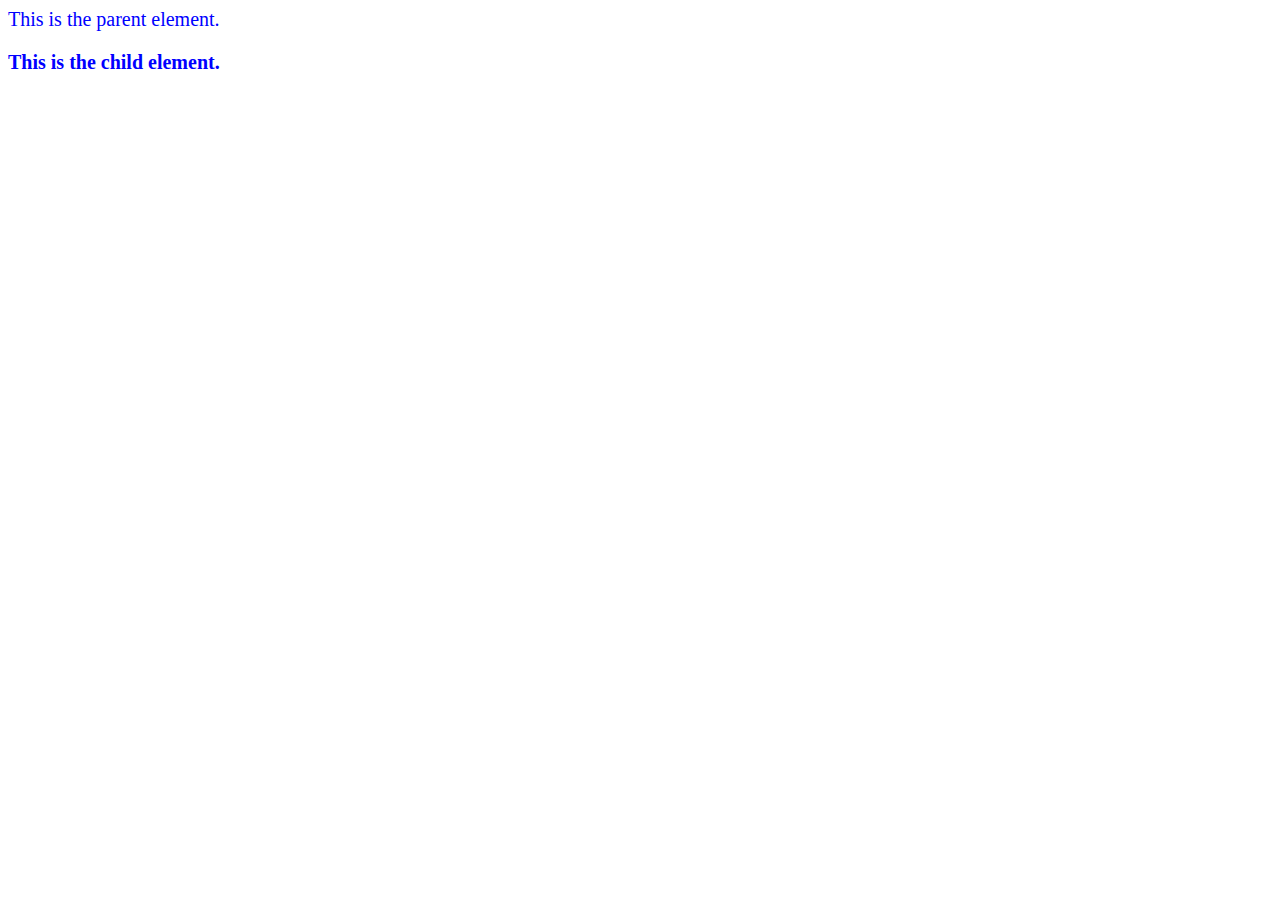
<file: forms/1.html>
<!DOCTYPE html>
<html>
<head>
    <title>CSS Inheritance Example</title>
    <style>
        .parent {
            color: blue;
            font-size: 20px;
        }
        .child {
            font-weight: bold;
        }
    </style>
</head>
<body>
    <div class="parent">
        This is the parent element.
        <p class="child">This is the child element.</p>
    </div>
</body>
</html>
</file>
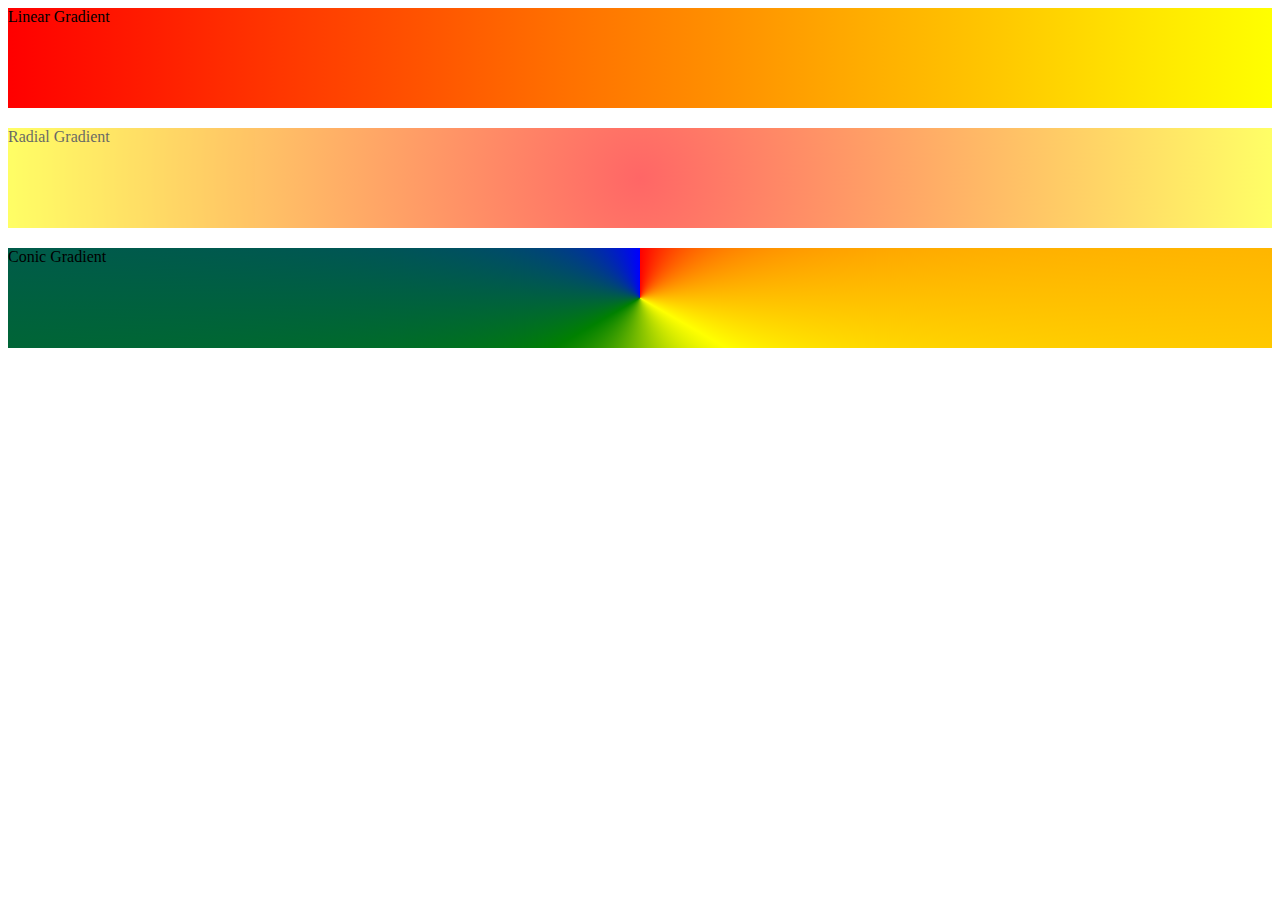
<file: forms/2.html>
<!DOCTYPE html>
<html lang="en">
<head>
  <meta charset="UTF-8">
  <meta name="viewport" content="width=device-width, initial-scale=1.0">
  <title>CSS Gradients</title>
  <style>
    .linear-gradient {
      width: 100%;
      height: 100px;
      background: linear-gradient(to right, red, yellow);
      margin-bottom: 20px;
    }

    .radial-gradient {
      width: 100%;
      height: 100px;
      background: radial-gradient(circle, red, yellow);
      opacity: 0.6;
      margin-bottom: 20px;
    }

    .conic-gradient {
      width: 100%;
      height: 100px;
      background: conic-gradient(red, yellow, green, blue);
      margin-bottom: 20px;
    }
  </style>
</head>
<body>
  <div class="linear-gradient">Linear Gradient</div>
  <div class="radial-gradient">Radial Gradient</div>
  <div class="conic-gradient">Conic Gradient</div>
</body>
</html>
</file>
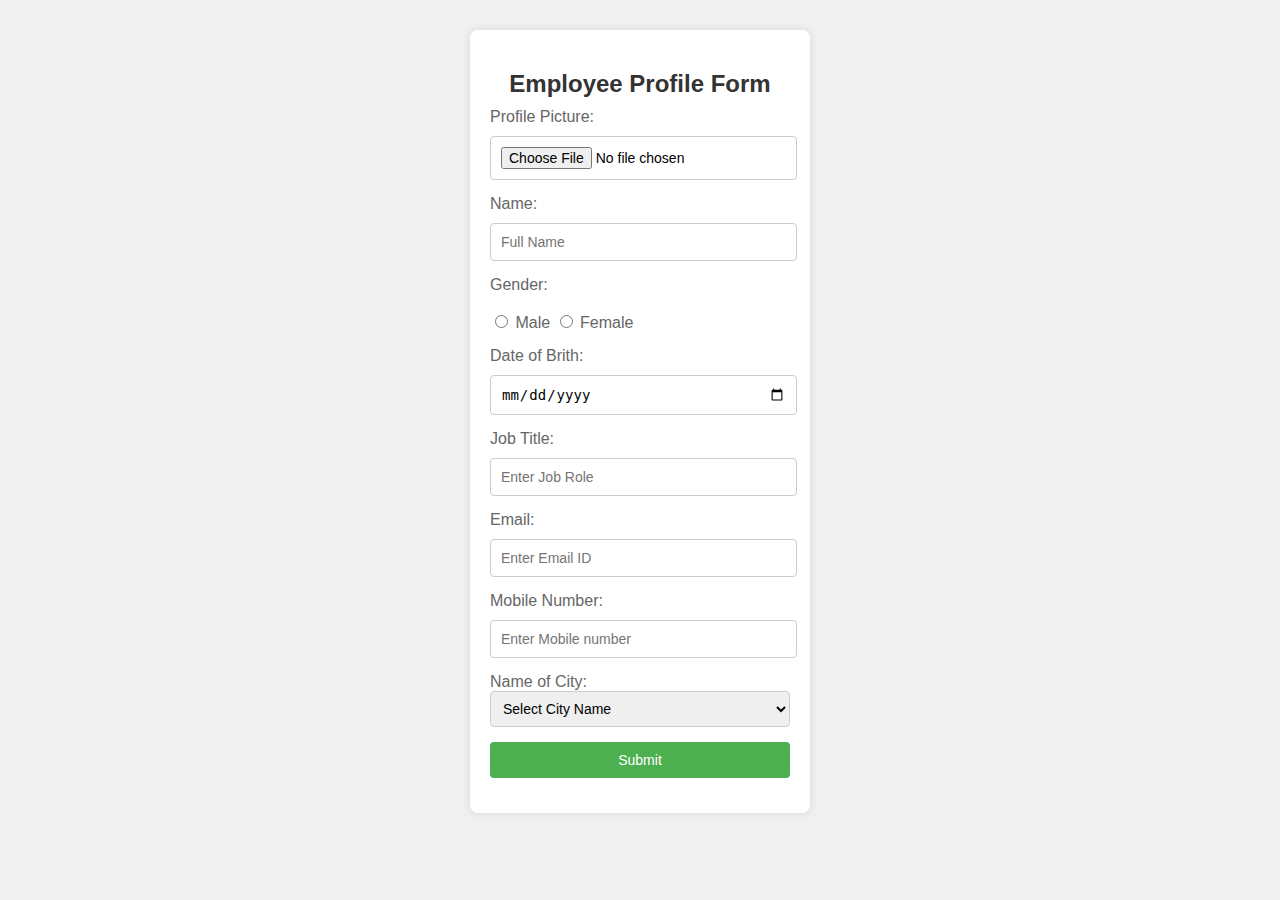
<file: forms/forms.html>
<!DOCTYPE html>
<html lang="en">
<head>
    <meta charset="UTF-8">
    <meta name="viewport" content="width=device-width, initial-scale=1.0">
    <title>Employee Proile</title>
    <link rel="stylesheet" href="./style.css">
</head>
<body>
    
    <div class="form-container">
        <h2>Employee Profile Form</h2>
        <form >
            <div class="form-group">
            <label for="profile-pic">Profile Picture:</label>
            <input class="form-input" type="file" id="profile-pic" name="profile-pic" accept="image/*">    
            </div>
            <div class="form-group">
                <label for="name">Name:</label>
                <input class="form-input"  type="text" id="name" name="name" required placeholder="Full Name">
            </div>
            <div class="form-group">
                <label for="gender">Gender:</label><br><br>
                <input type="radio" name="fav_gender" id="male"> <label for="male">Male</label>
                <input type="radio" name="fav_gender" id="female"> <label for="male">Female</label>
            </div>
            <div class="form-group">
                <label for="dateofbrith">Date of Brith:</label>
                <input class="form-input" type="date" name="dateofbrith" id="dateofbrith" required>
            </div>
            <div class="form-group">
                <label for="job-title">Job Title:</label>
                <input  class="form-input" type="text" id="job-title" name="job-title" required placeholder="Enter Job Role">
            </div>
            <div class="form-group">
                <label for="email">Email:</label>
                <input class="form-input" type="email" id="email" name="email" required placeholder="Enter Email ID">
            </div>
            <div class="form-group">
                <label for="mobile">Mobile Number:</label>
                <input class="form-input" type="tel" id="mobile" name="mobile" pattern="[0-9]{10}" required placeholder="Enter Mobile number">
            </div>
            <div class="form-group">
                <label for="city">Name of City:</label>
                <select name="city" id="city" class="form-select">
                    <option hidden>Select City Name</option>
                    <option>Chennai</option>
                    <option>Trichy</option>
                    <option>Coimbatore</option>
                    <option>Madurai</option>
                  </select>            
                </div>
            <div class="form-group">
                <input class="form-submit" type="submit" value="Submit">
            </div>
        </form>
</body>
</html>
</file>
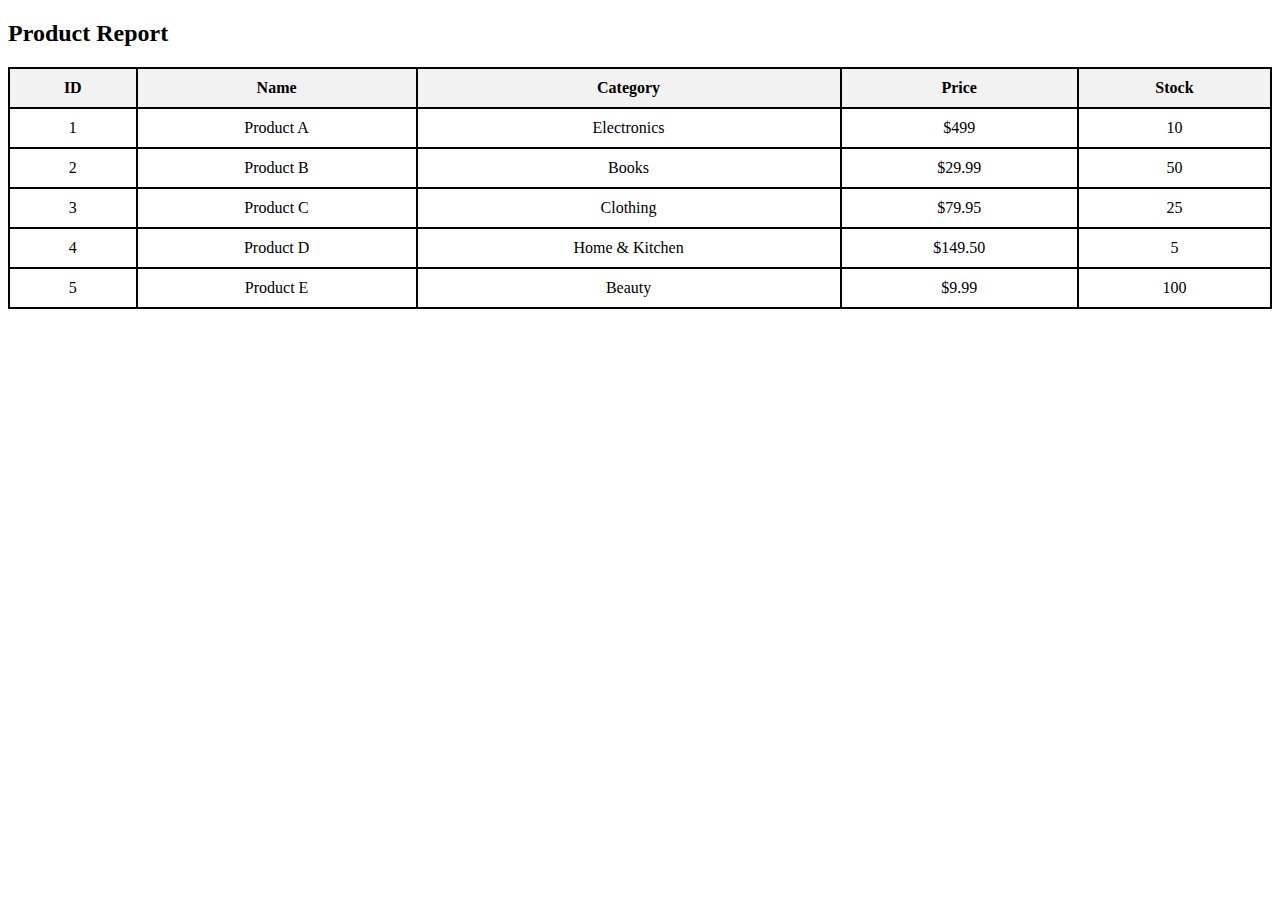
<file: table/table.html>
<!DOCTYPE html>
<html lang="en">
<head>
    <meta charset="UTF-8">
    <meta name="viewport" content="width=device-width, initial-scale=1.0">
    <title>Product Report</title>
    <link rel="stylesheet" href="./style.css">
</head>
<body>

<h2>Product Report</h2>

<table>
    <thead>
        <tr>
            <th>ID</th>
            <th>Name</th>
            <th>Category</th>
            <th>Price</th>
            <th>Stock</th>
        </tr>
    </thead>
    <tbody>
        <tr>
            <td>1</td>
            <td>Product A</td>
            <td>Electronics</td>
            <td>$499</td>
            <td>10</td>
        </tr>
        <tr>
            <td>2</td>
            <td>Product B</td>
            <td>Books</td>
            <td>$29.99</td>
            <td>50</td>
        </tr>
        <tr>
            <td>3</td>
            <td>Product C</td>
            <td>Clothing</td>
            <td>$79.95</td>
            <td>25</td>
        </tr>
        <tr>
            <td>4</td>
            <td>Product D</td>
            <td>Home & Kitchen</td>
            <td>$149.50</td>
            <td>5</td>
        </tr>
        <tr>
            <td>5</td>
            <td>Product E</td>
            <td>Beauty</td>
            <td>$9.99</td>
            <td>100</td>
        </tr>
    </tbody>
</table>

</body>
</html>
</file>
<file: forms/style.css>
body {
    font-family: Arial, sans-serif;
    background-color: #f0f0f0;
    margin: 0;
    padding: 30px;
    display: flex;
    justify-content: center;
    align-items: center;
}
.form-container {
    background-color: #fff;
    width: 300px;
    padding: 20px;
    border-radius: 8px;
    box-shadow: 0 0 10px rgba(0,0,0,0.1);
}
.form-container h2 {
    margin-bottom: 10px;
    text-align: center;
    color: #333;
}
.form-group {
    margin-bottom: 15px;
}

.form-group label {
    margin-bottom: 15px;
    color: #666;
}
.form-group .form-input{
    width: 95%;
    padding: 10px;
    margin-top: 10px;
    font-size: 14px;
    border: 1px solid #ccc;
    border-radius: 4px;
}
.form-group .form-select{
    width: 100%;
    padding: 8px;
    font-size: 14px;
    border: 1px solid #ccc;
    border-radius: 4px;   
}
.form-group .form-submit{
    background-color: #4CAF50;
    color: white;
    border: none;
    padding: 10px 20px;
    text-align: center;
    text-decoration: none;
    font-size: 14px;
    border-radius: 4px;
    width: 100%;
}
</file>
<file: table/style.css>
table {
    width: 100%;
    border-collapse: collapse;
    margin-bottom: 20px;
}
th, td {
    border: 2px solid black;
    padding: 10px;
    text-align: center;
}
th {
    background-color: #f2f2f2;
}
</file>
